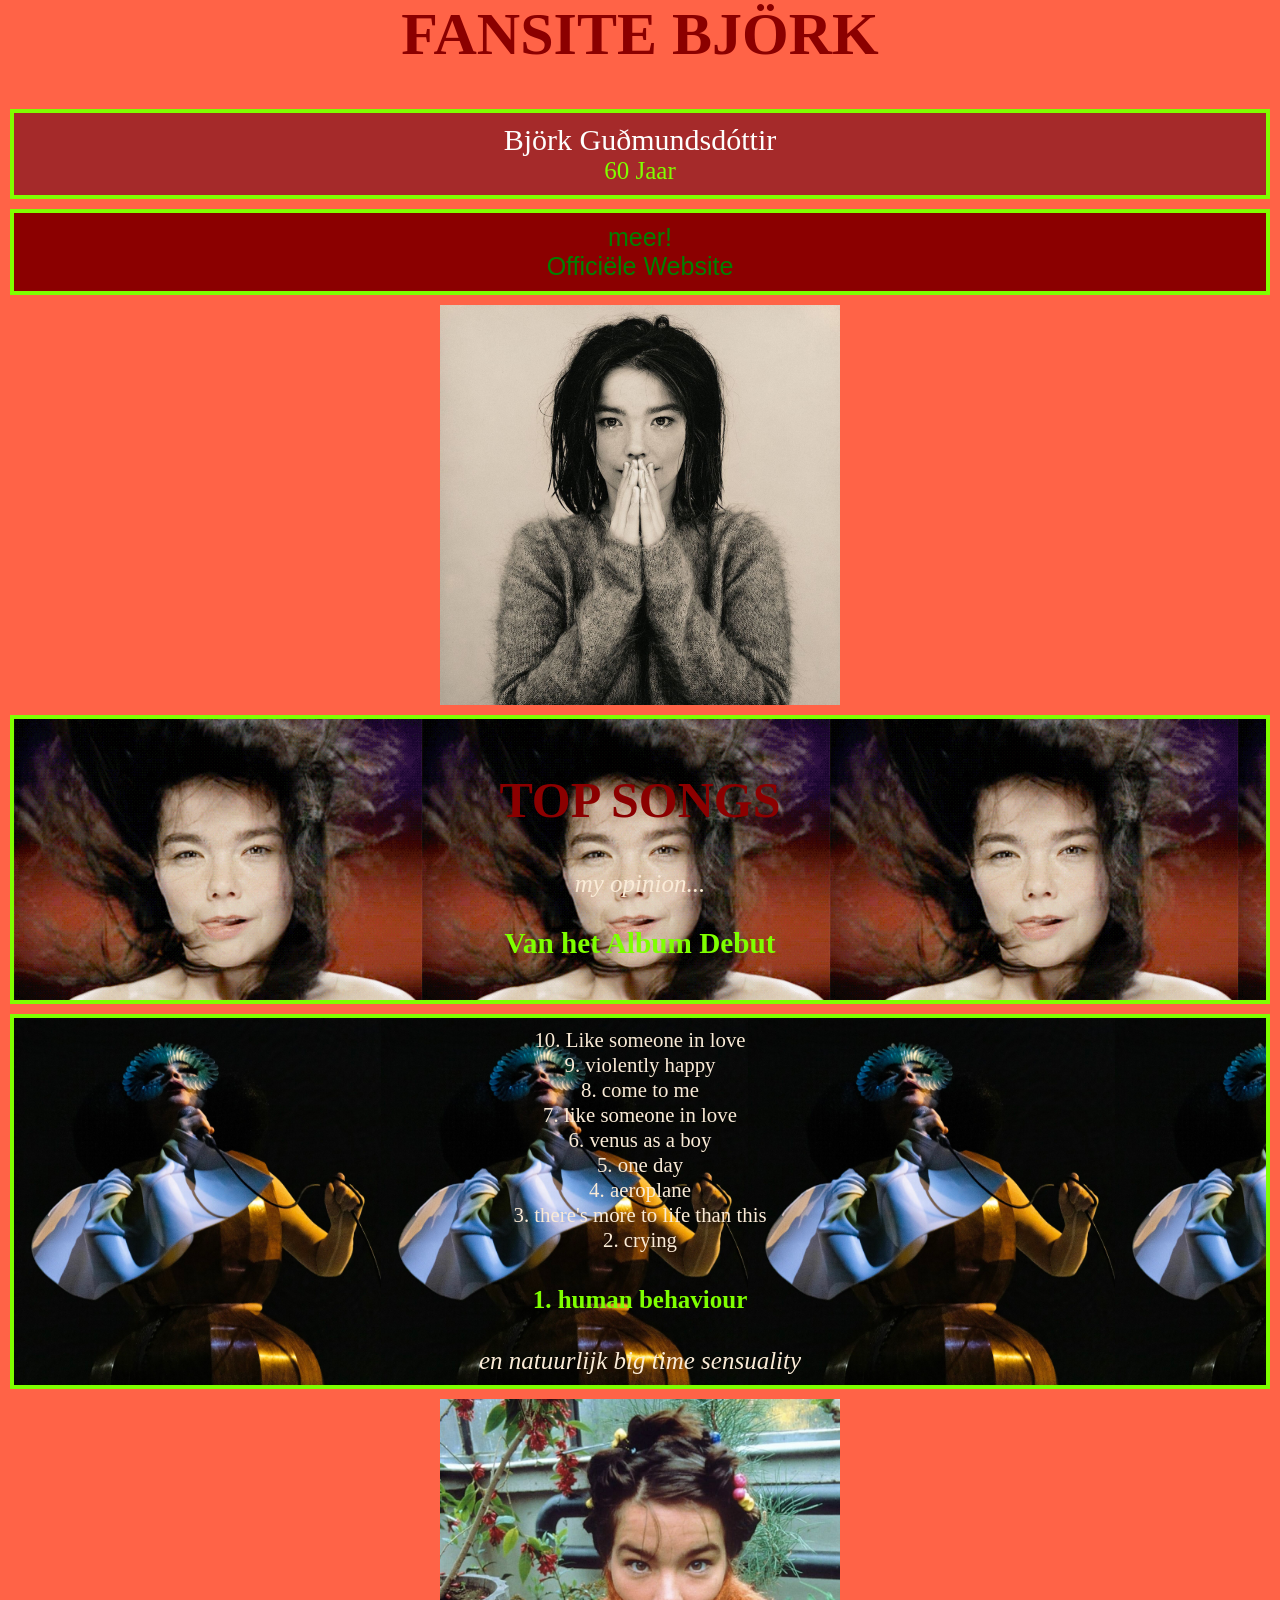
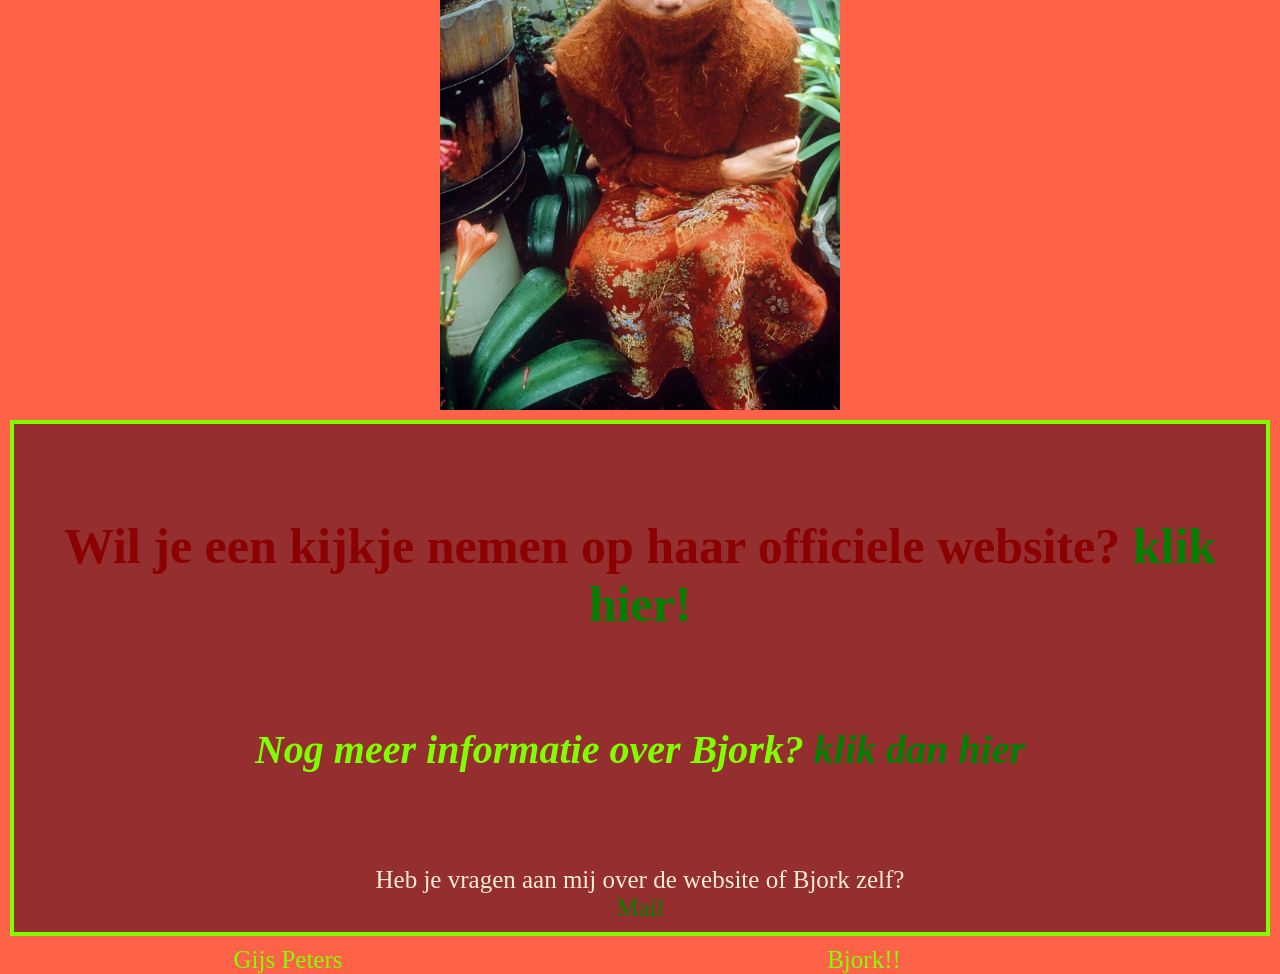
<file: index.html>
<head>
  <link rel="stylesheet" href="style.css">
  <p><h1><div id="titel">FANSITE BJÖRK</div></h1></p>

</head>

<body> 

<div class="MijnDivs">
<p id="hond">Björk Guðmundsdóttir</p>
   60 Jaar 
</div>

<div id="fotomain">
   <p><a href="anderepagina.html" class="menu">meer! </a><p/p>
   <a href="https://www.bjork.com" class="menu">Officiële Website</a>
</div>

</p>
<img src="images/0x1900-000000-80-0-0.jpg" alt="album cover Debut">

<div class="MijnDivs" id="giffie">
<p> <Strong> <h2>TOP SONGS</h2> </Strong></p>
<p><em>my opinion...</em></p>
<p><Sub><h3>Van het Album Debut</h3></Sub></p>
</div>

<div class="MijnDivs" id="songlijst">
<p><sup>10. Like someone in love</sup></p>
<p><sub>9. violently happy</sub></p>
<p><sub>8. come to me</sub></p>
<p><sub>7. like someone in love</sub></p>
<p><sub>6. venus as a boy</sub></p>
<p><sub>5. one day</sub></p>
<p><sub>4. aeroplane</sub></p>
<p><sub>3. there's more to life than this</sub></p>
<p><sub>2. crying</sub></p>
<p><sub><h4>1. human behaviour</h4></sub></p>
<p><em>en natuurlijk big time sensuality</em></p>
</div>

<a href="https://www.bjork.com">
<img src="images/geel.jpg" alt="gele outfit van bjork">
</a>



<div  id="mail">
      <p><strong><h5>Wil je een kijkje nemen op haar officiele website? <a href="https://www.bjork.com">klik hier!</h5></a></strong></p>
<p><em><h6>Nog meer informatie over Bjork? <a href="https://en.wikipedia.org/wiki/Björk">klik dan hier</h6></a></em></p>
<p>Heb je vragen aan mij over de website of Bjork zelf?</p>
<p><a href="mailto:Gijspeters160909@gmail.com">Mail</a></p>
</div>


<div id="myGrid">
   <div>Gijs Peters</div>
   <div>Bjork!!</div>
   
</div>






   <script src="script.js"></script>
</body>
</file>
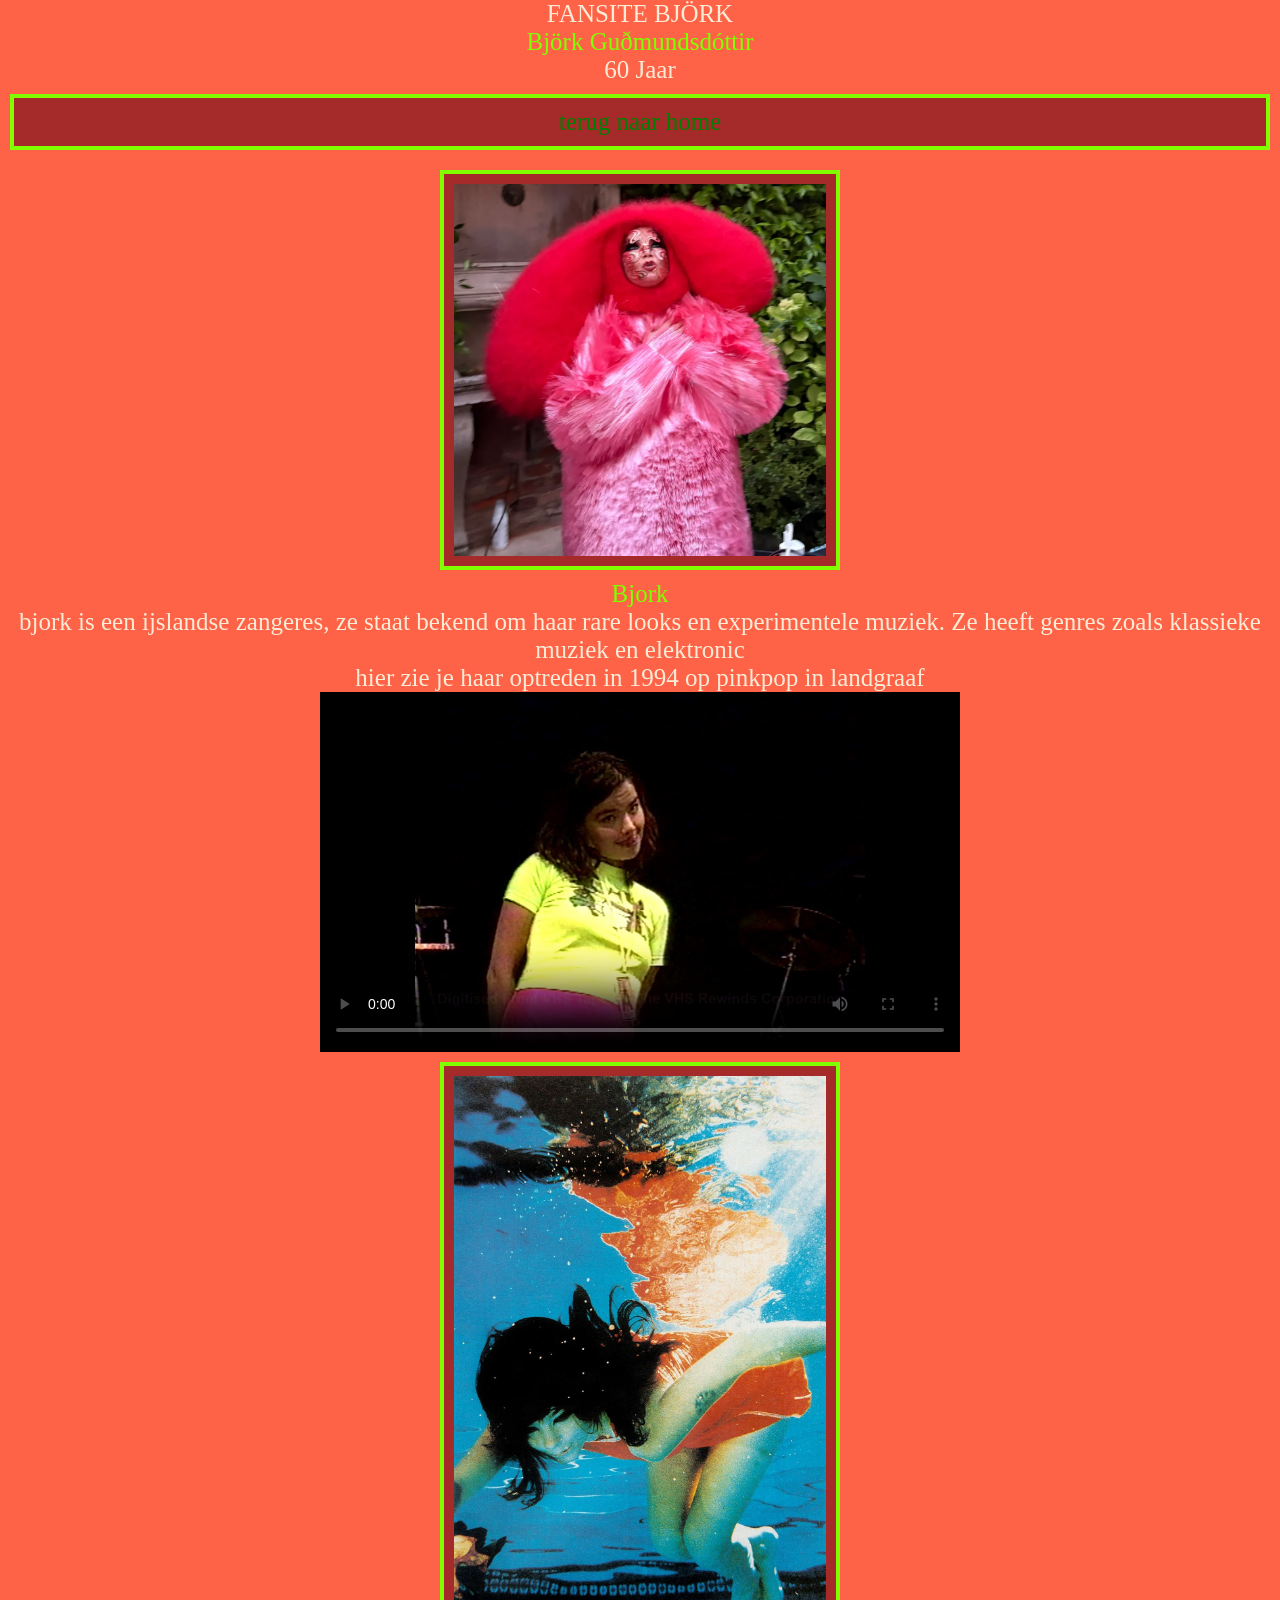
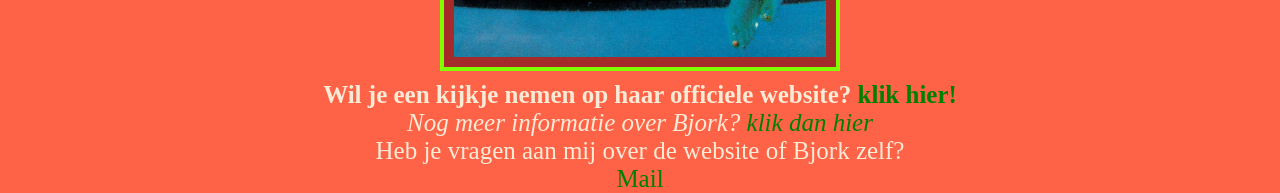
<file: anderepagina.html>
<head>
   <link rel="stylesheet" href="style.css">  
  <p>FANSITE BJÖRK</p>
</head>
<body> <p></p>
</p>
Björk Guðmundsdóttir<p>
   60 Jaar 
   <p class="MijnDivs"><a href="les2.html">terug naar home </a><p/p>
</p>
<img class="MijnDivs" src="images/roze.webp" alt="album cover Debut">
   </p>Bjork
   <p> bjork is een ijslandse zangeres, ze staat bekend om haar rare looks en experimentele muziek. Ze heeft genres zoals klassieke muziek en elektronic</p>
<p>hier zie je haar optreden in 1994 op pinkpop in landgraaf</p>
   <p><video width="640" height="360" controls poster="images/maxresdefault.jpg"> </p>
      <source src="https://www.youtube.com/watch?v=oUPBYhqUgSk&list=PL01cG6B40ijDZ3BVcLiDZX9dNyGA06uiO&index=18" type="video/mp4"> </video> 

<a href="https://www.bjork.com">
<img class="MijnDivs" src="images/onderwater.jpg" alt="gele outfit van bjork">
</a>




<p><strong>Wil je een kijkje nemen op haar officiele website? <a href="https://www.bjork.com">klik hier!</a></strong></p>
<p><em>Nog meer informatie over Bjork? <a href="https://en.wikipedia.org/wiki/Björk">klik dan hier</a></em></p>





<p>Heb je vragen aan mij over de website of Bjork zelf?</p>
<p><a href="mailto:Gijspeters160909@gmail.com">Mail</a></p>


</body>
</file>
<file: style.css>
/* CSS reset, dit niet aanpassen! */

html {
  box-sizing: border-box;
}
*, *:before, *:after {
  box-sizing: inherit;
}
body {
  margin: 0px;
  padding: 0;
  min-height: 100vh;
}
img {
  max-width: 100%;
  height: auto;
}

/* Hieronder mag je eigen CSS code */

body {
  background-color: tomato;
  color:chartreuse;
  font-family: "brush script mt", cursive;
  font-size: 25px;
  text-align: center;
}
p {
  color:antiquewhite;
  margin: 0px;
  padding: 0px;
}
h1 {
  color:darkred;
  font-size: 60px;
}
h2 {
  color:darkred;
  font-size: 50px;
}
h5 {
  color:darkred;
  font-size: 50px;
}
h6 {
  color:chartreuse;
  font-size: 40px;
}
img {
  width: 400px;
}
#hond {
  color:rgb(254, 254, 253);
  font-size: 30px;
}
.menu {
  background-color: chartreuse;
  font-family: "arial", sans-serif;
  font-size: 25px;
}


.MijnDivs {
  background-color:brown;
  margin: 10px;
  padding: 10px;
  border: 4px solid chartreuse;
}
#songlijst {
  background-image: url("images/1900x1900-000000-80-0-0.jpg");
  background-size:contain;
}
#giffie {
  background-image: url("images/giphy.gif");
  background-size:contain;
}

#myGrid{
  display: grid;
  grid-template-columns: 45vw 45vw;
}
#fotomain{
  background-color:darkred;
  border: 4px solid chartreuse;
  margin: 10px;
  padding: 10px;
}
#mail{
  background-color:rgb(149, 46, 46);
  border: 4px solid chartreuse;
  margin: 10px;
  padding: 10px;
}
a:link {
  color: green;
  background-color: transparent;
  text-decoration: none;
}
a:visited {
  color: pink;
  background-color: transparent;
  text-decoration: none;
}
a:hover {
  color: red;
  background-color: transparent;
  text-decoration: underline;
}
a:active {
  color: yellow;
  background-color: transparent;
  text-decoration: underline;
}
</file>
